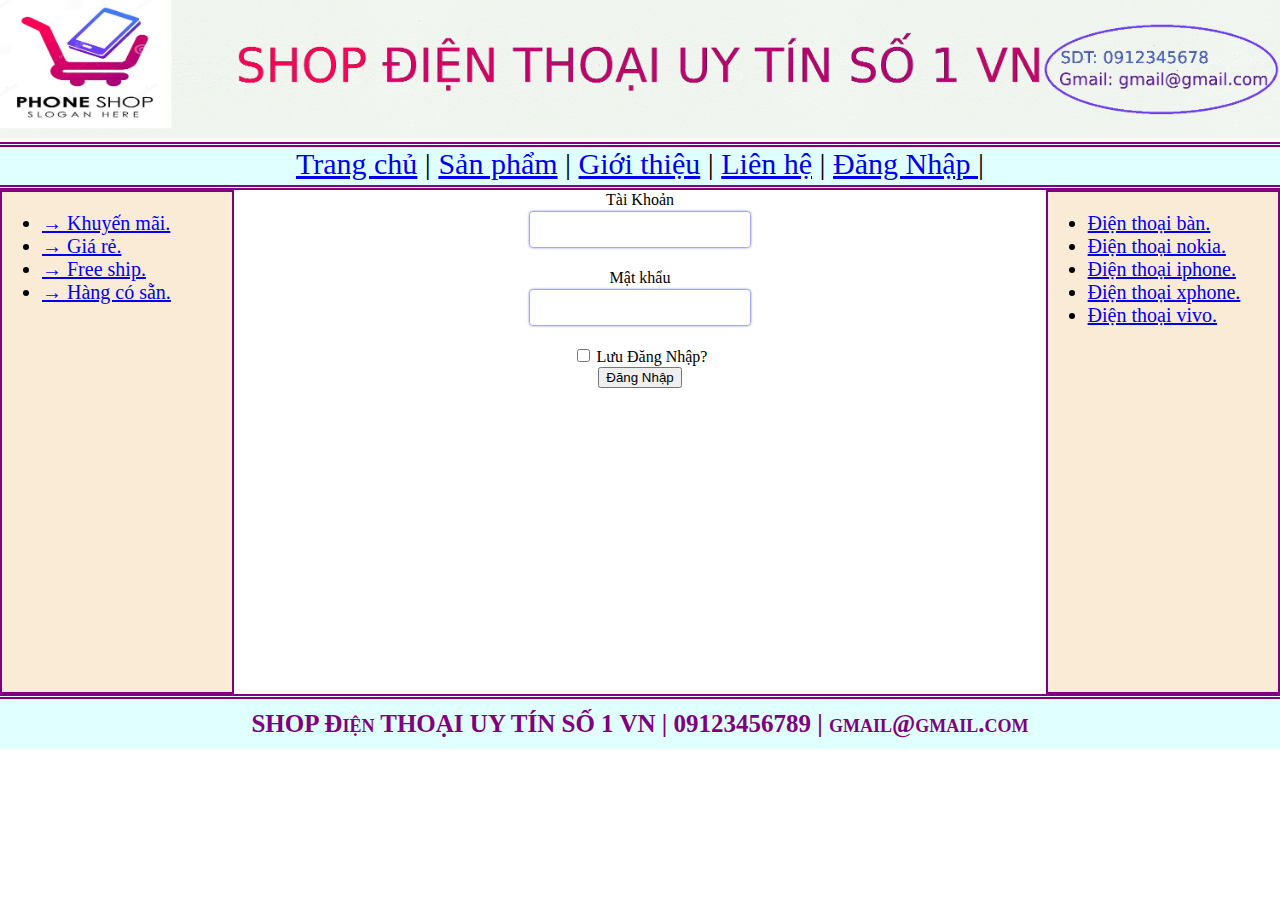
<file: dn.html>
<!DOCTYPE html>
<html lang="en">
<head>
    <meta charset="UTF-8">
    <meta http-equiv="X-UA-Compatible" content="IE=edge">
    <meta name="viewport" content="width=device-width, initial-scale=1.0">
    <title>29-PS22852-Hoang Nguyen Dong Quan</title>
    <link rel="stylesheet" href="b1.css">
</head>
<body>
    <li><a href="tc.html"><img src="img/nene.jpg" alt="" width="100%"></a></li>
    <div class="container">
        <header><center><a href="tc.html">Trang chủ</a> |
            <a href="sp.html">Sản phẩm</a> |
            <a href="gt.html">Giới thiệu</a> |
            <a href="lh.html">Liên hệ</a> |
            <a href="dn.html">Đăng Nhập </a> |
            </center></header>
        <nav></nav>
        <div></div>
        <article>
        <ul>
            <li><a href="#">→ Khuyến mãi.</a></li>
            <li><a href="#">→ Giá rẻ.</a></li>
            <li><a href="#">→ Free ship.</a></li>
            <li><a href="#">→ Hàng có sẵn.</a></li>
        </ul>
        </article>
        <aside>
            <ul>
                <li><a href="#">Điện thoại bàn.</a></li>
                <li><a href="#">Điện thoại nokia.</a></li>
                <li><a href="#">Điện thoại iphone.</a></li>
                <li><a href="#">Điện thoại xphone.</a></li>
                <li><a href="#">Điện thoại vivo.</a></li>
            </ul>
    
            </aside>
        <div><form>
            <div class="form-group">
            <label>Tài Khoản</label> <br>
            <center><input name="id" type="text"  class="form-control"> </center>
            </div>
            <br>
            <div class="form-group">
            <label>Mật khẩu</label> 
            <br>
            <div class="form-group">
            <center><input name="password" type="password" class="form-control"> <br></center>
            <label>
                <input name="re" type="checkbox" class="control">
                       Lưu Đăng Nhập?
            </label>
            </div>  
            

            <div>
            <button class="form control" type="submit">Đăng Nhập</button>  
            </div>
        </form>
        </div></div>


        
        
        <footer><b>SHOP Điện THOẠI UY TÍN SỐ 1 VN | 09123456789 | gmail@gmail.com</b></footer>
       </div>       
</body>
</html>
</file>
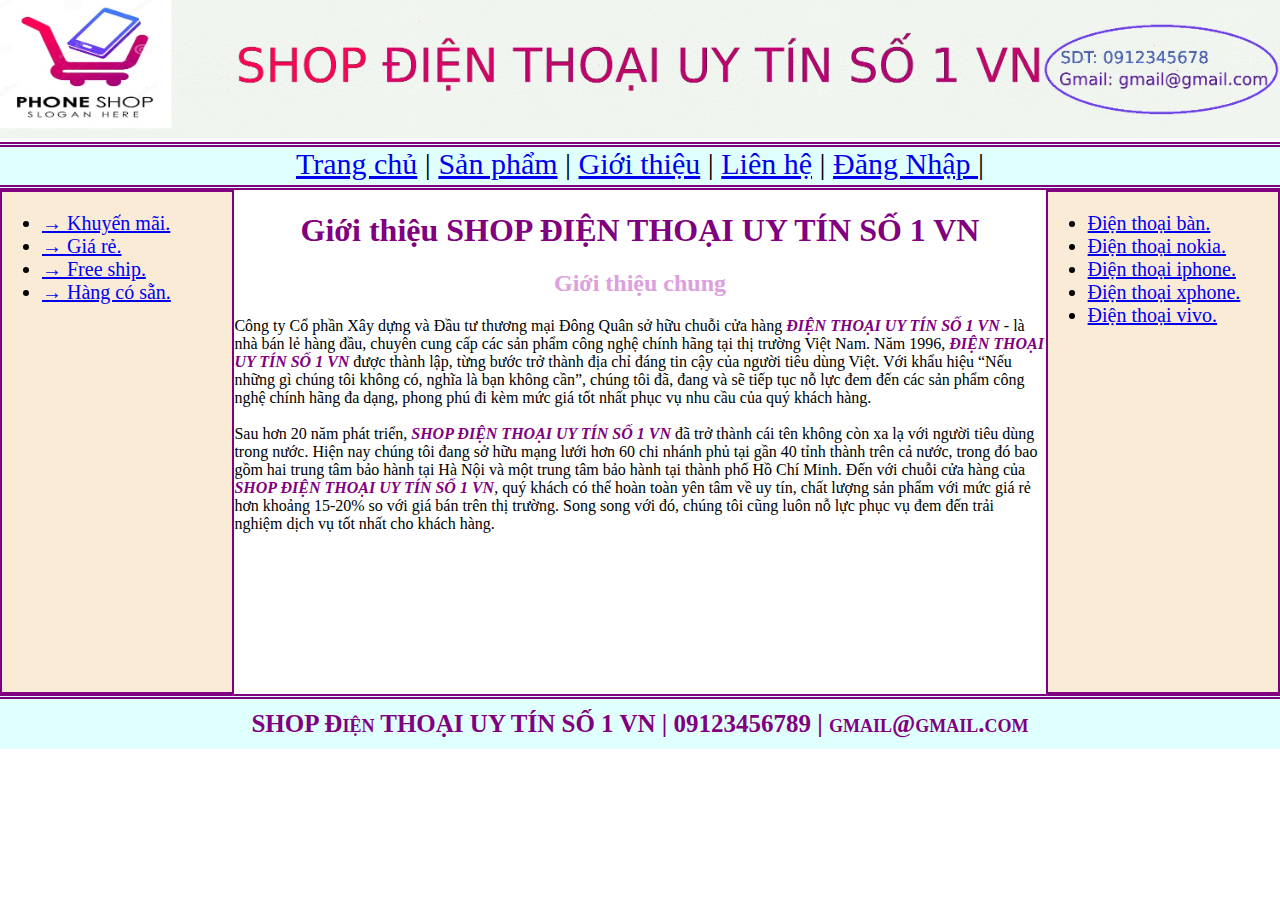
<file: gt.html>
<!DOCTYPE html>
<html lang="en">
<head>
    <meta charset="UTF-8">
    <meta http-equiv="X-UA-Compatible" content="IE=edge">
    <meta name="viewport" content="width=device-width, initial-scale=1.0">
    <title>29-PS22852-Hoang Nguyen Dong Quan</title>
    <link rel="stylesheet" href="gt.css">
    <style>
        Strong{
        color: purple
        }
    </style>
</head>
<body>
    <li><a href="tc.html"><img src="img/nene.jpg" alt="" width="100%"></a></li>
    <div class="container">
        <header><center><a href="tc.html">Trang chủ</a> |
            <a href="sp.html">Sản phẩm</a> |
            <a href="gt.html">Giới thiệu</a> |
            <a href="lh.html">Liên hệ</a> |
            <a href="dn.html">Đăng Nhập </a> |
            </center></header>
        <nav></nav>
        
        <article>
        <ul>
            <li><a href="#">→ Khuyến mãi.</a></li>
            <li><a href="#">→ Giá rẻ.</a></li>
            <li><a href="#">→ Free ship.</a></li>
            <li><a href="#">→ Hàng có sẵn.</a></li>
        </ul>
        </article>
        <aside>
        <ul>
            <li><a href="#">Điện thoại bàn.</a></li>
            <li><a href="#">Điện thoại nokia.</a></li>
            <li><a href="#">Điện thoại iphone.</a></li>
            <li><a href="#">Điện thoại xphone.</a></li>
            <li><a href="#">Điện thoại vivo.</a></li>
        </ul>

        </aside>
        <div><center><h1>Giới thiệu SHOP ĐIỆN THOẠI UY TÍN SỐ 1 VN</h1>
             <h2> Giới thiệu chung</h2></center>
             Công ty Cổ phần Xây dựng và Đầu tư thương mại Đông Quân sở hữu chuỗi cửa hàng <strong><i>ĐIỆN THOẠI UY TÍN SỐ 1 VN</i></strong> - là nhà bán lẻ hàng đầu, chuyên cung cấp các sản phẩm công nghệ chính hãng tại thị trường Việt Nam. Năm 1996, <strong><i>ĐIỆN THOẠI UY TÍN SỐ 1 VN</i></strong>  được thành lập, từng bước trở thành địa chỉ đáng tin cậy của người tiêu dùng Việt. Với khẩu hiệu “Nếu những gì chúng tôi không có, nghĩa là bạn không cần”, chúng tôi đã, đang và sẽ tiếp tục nỗ lực đem đến các sản phẩm công nghệ chính hãng đa dạng, phong phú đi kèm mức giá tốt nhất phục vụ nhu cầu của quý khách hàng. 
            <br>
            <br>
Sau hơn 20 năm phát triển, <strong><i>SHOP ĐIỆN THOẠI UY TÍN SỐ 1 VN</i></strong> đã trở thành cái tên không còn xa lạ với người tiêu dùng trong nước. Hiện nay chúng tôi đang sở hữu mạng lưới hơn 60 chi nhánh phủ tại gần 40 tỉnh thành trên cả nước, trong đó bao gồm hai trung tâm bảo hành tại Hà Nội và một trung tâm bảo hành tại thành phố Hồ Chí Minh. Đến với chuỗi cửa hàng của <strong><i>SHOP ĐIỆN THOẠI UY TÍN SỐ 1 VN</i></strong>, quý khách có thể hoàn toàn yên tâm về uy tín, chất lượng sản phẩm với mức giá rẻ hơn khoảng 15-20% so với giá bán trên thị trường. Song song với đó, chúng tôi cũng luôn nỗ lực phục vụ đem đến trải nghiệm dịch vụ tốt nhất cho khách hàng.

        </div>

        
        
        <footer><b>SHOP Điện THOẠI UY TÍN SỐ 1 VN | 09123456789 | gmail@gmail.com</b></footer>
       </div>       
</body>
</html>
</file>
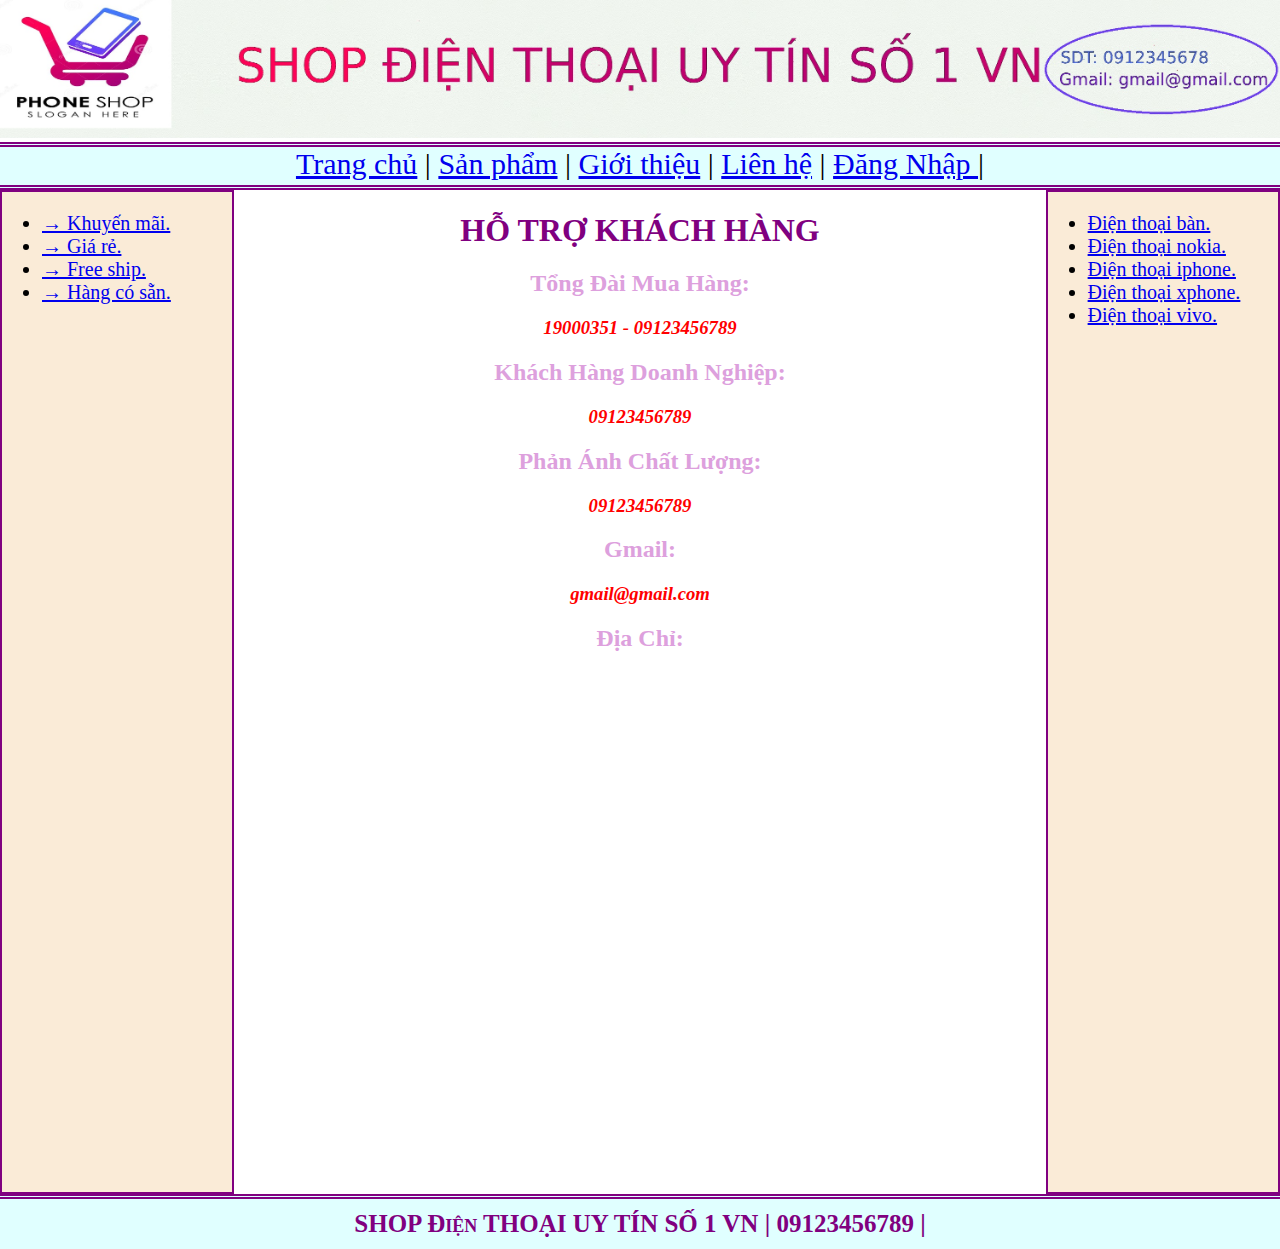
<file: lh.html>
<!DOCTYPE html>
<html lang="en">
<head>
    <meta charset="UTF-8">
    <meta http-equiv="X-UA-Compatible" content="IE=edge">
    <meta name="viewport" content="width=device-width, initial-scale=1.0">
    <title>29-PS22852-Hoang Nguyen Dong Quan</title>
    <link rel="stylesheet" href="lh.css">
</head>
<body>
    <li><a href="tc.html"><img src="img/nene.jpg" alt="" width="100%"></a></li>
    <div class="container">
        <header><center><a href="tc.html">Trang chủ</a> |
            <a href="sp.html">Sản phẩm</a> |
            <a href="gt.html">Giới thiệu</a> |
            <a href="lh.html">Liên hệ</a> |
            <a href="dn.html">Đăng Nhập </a> |
            </center></header>
        <nav></nav>

        <article>
        <ul>
            <li><a href="#">→ Khuyến mãi.</a></li>
            <li><a href="#">→ Giá rẻ.</a></li>
            <li><a href="#">→ Free ship.</a></li>
            <li><a href="#">→ Hàng có sẵn.</a></li>
        </ul>
        </article>
        <aside>
        <ul>
            <li><a href="#">Điện thoại bàn.</a></li>
            <li><a href="#">Điện thoại nokia.</a></li>
            <li><a href="#">Điện thoại iphone.</a></li>
            <li><a href="#">Điện thoại xphone.</a></li>
            <li><a href="#">Điện thoại vivo.</a></li>
        </ul>

        </aside>
        <div><center><h1>HỖ TRỢ KHÁCH HÀNG </h1>

            <h2>Tổng Đài Mua Hàng:</h2>
            <i><h3>
            19000351 - 09123456789 
            </h3></i>
            <h2>Khách Hàng Doanh Nghiệp:</h2>
            <i><h3>
                09123456789
            </h3></i>
            <h2>Phản Ánh Chất Lượng:</h2>
            
            <i><h3>09123456789</h3></i>
            <h2>Gmail:</h2>
            <i><h3>gmail@gmail.com</h3></i>
            <h2>Địa Chỉ:</h2>
            <iframe src="https://www.google.com/maps/embed?pb=!1m18!1m12!1m3!1d542.6896604560241!2d106.62451946967849!3d10.853434073516857!2m3!1f0!2f0!3f0!3m2!1i1024!2i768!4f13.1!3m3!1m2!1s0x317529b6a2b351a5%3A0x11690ada8c36f9bc!2zVHLGsOG7nW5nIENhbyDEkeG6s25nIFRo4buxYyBow6BuaCBGUFQgUG9seXRlY2huaWMgVFAuSENNIChDUzMp!5e0!3m2!1svi!2s!4v1645201706944!5m2!1svi!2s" width="600" height="450" style="border:0;" allowfullscreen="" loading="lazy"></iframe>
        </center></div>
            
        <footer><b>SHOP Điện THOẠI UY TÍN SỐ 1 VN | 09123456789 | </b></footer>
       </div>       
</body>
</html>
</file>
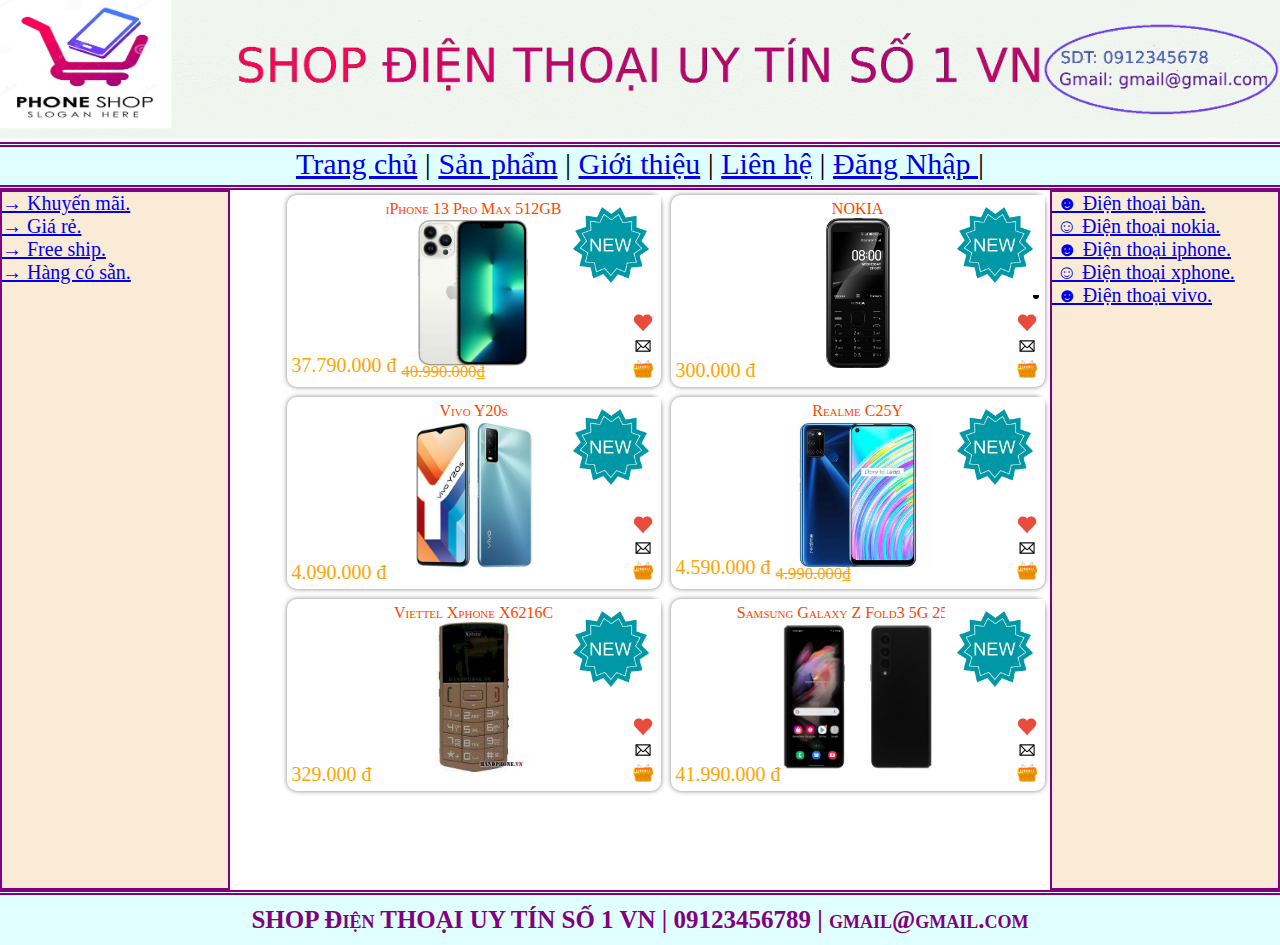
<file: sp.html>
<!DOCTYPE html>
<html lang="en">
<head>
    <meta charset="UTF-8">
    <meta http-equiv="X-UA-Compatible" content="IE=edge">
    <meta name="viewport" content="width=device-width, initial-scale=1.0">
    <title>29-PS22852-Hoang Nguyen Dong Quan</title>
    <link rel="stylesheet" href="sp.css">
</head>
<body>
    <li><a href="tc.html"><img src="img/nene.jpg" alt="" width="100%"></a></li>
    <div class="container">
        <header><center><a href="tc.html">Trang chủ</a> |
            <a href="sp.html">Sản phẩm</a> |
            <a href="gt.html">Giới thiệu</a> |
            <a href="lh.html">Liên hệ</a> |
            <a href="dn.html">Đăng Nhập </a> |
            </center></header>
        <nav></nav>

        <article>
        <ul>
            <li><a href="#">→ Khuyến mãi.</a></li>
            <li><a href="#">→ Giá rẻ.</a></li>
            <li><a href="#">→ Free ship.</a></li>
            <li><a href="#">→ Hàng có sẵn.</a></li>
        </ul>
        </article>
        <aside>
        <ul>
            <li><a href="#">­   ☻ Điện thoại bàn.</a></li>
            <li><a href="#">­   ☺ Điện thoại nokia.</a></li>
            <li><a href="#">­   ☻ Điện thoại iphone.</a></li>
            <li><a href="#">­   ☺ Điện thoại xphone.</a></li>
            <li><a href="#">­   ☻ Điện thoại vivo.</a></li>
        </ul>

        </aside>
        
        <div class="col-25">
            <div class="prod">
                <div class="name">NOKIA</div>
                <img class="image" src="img/p3.jpg" />
                <div class="price">300.000 đ</div>
                <div class="icons">
                <img src="img/R (1).png" / width="20px">
                <img src="img/LT.png" / width="20px">
                <img src="img/G.png" / width="20px">
                </div>
                <img class="new-icon" src="img/new.jpg" />
            </div>
        </div>
        <div class="col-25">
            <div class="prod">
                <div class="name">iPhone 13 Pro Max 512GB</div>
                <img class="image" src="img/ip133.jpg" />
                <div class="price">37.790.000 đ <sub><del>40.990.000₫</del></sub></div>
                <div class="icons">
                <img src="img/R (1).png" / width="20px">
                <img src="img/LT.png" / width="20px">
                <img src="img/G.png" / width="20px">
                </div>
                <img class="new-icon" src="img/new.jpg" />
            </div>
        </div>
        <div class="col-25">
            <div class="prod">
                <div class="name">Realme C25Y</div>
                <img class="image" src="img/rm.jpg" />
                <div class="price">4.590.000 đ <sub><del>4.990.000₫</del></sub></div>
                <div class="icons">
                <img src="img/R (1).png" / width="20px">
                <img src="img/LT.png" / width="20px">
                <img src="img/G.png" / width="20px">
                </div>
                <img class="new-icon" src="img/new.jpg" />
            </div>
        </div>
        <div class="col-25">
            <div class="prod">
                <div class="name">Vivo Y20s</div>
                <img class="image" src="img/vvv.png" />
                <div class="price">4.090.000 đ</div>
                <div class="icons">
                <img src="img/R (1).png" / width="20px">
                <img src="img/LT.png" / width="20px">
                <img src="img/G.png" / width="20px">
                </div>
                <img class="new-icon" src="img/new.jpg" />
            </div>
        </div>
        <div class="col-25">
            <div class="prod">
                <div class="name">Samsung Galaxy Z Fold3 5G 256GB</div>
                <img class="image" src="img/ss.jpg" />
                <div class="price">41.990.000 đ</div>
                <div class="icons">
                <img src="img/R (1).png" / width="20px">
                <img src="img/LT.png" / width="20px">
                <img src="img/G.png" / width="20px">
                </div>
                <img class="new-icon" src="img/new.jpg" />
            </div>
        </div>
        <div class="col-25">
            <div class="prod">
                <div class="name">Viettel Xphone X6216C</div>
                <img class="image" src="img/sp.jpg" />
                <div class="price">329.000 đ</div>
                <div class="icons">
                <img src="img/R (1).png" / width="20px">
                <img src="img/LT.png" / width="20px">
                <img src="img/G.png" / width="20px">
                </div>
                <img class="new-icon" src="img/new.jpg" />
            </div>
        </div>
        
        
        
        <footer><b>SHOP Điện THOẠI UY TÍN SỐ 1 VN | 09123456789 | gmail@gmail.com</b></footer>
       </div>       
</body>
</html>
</file>
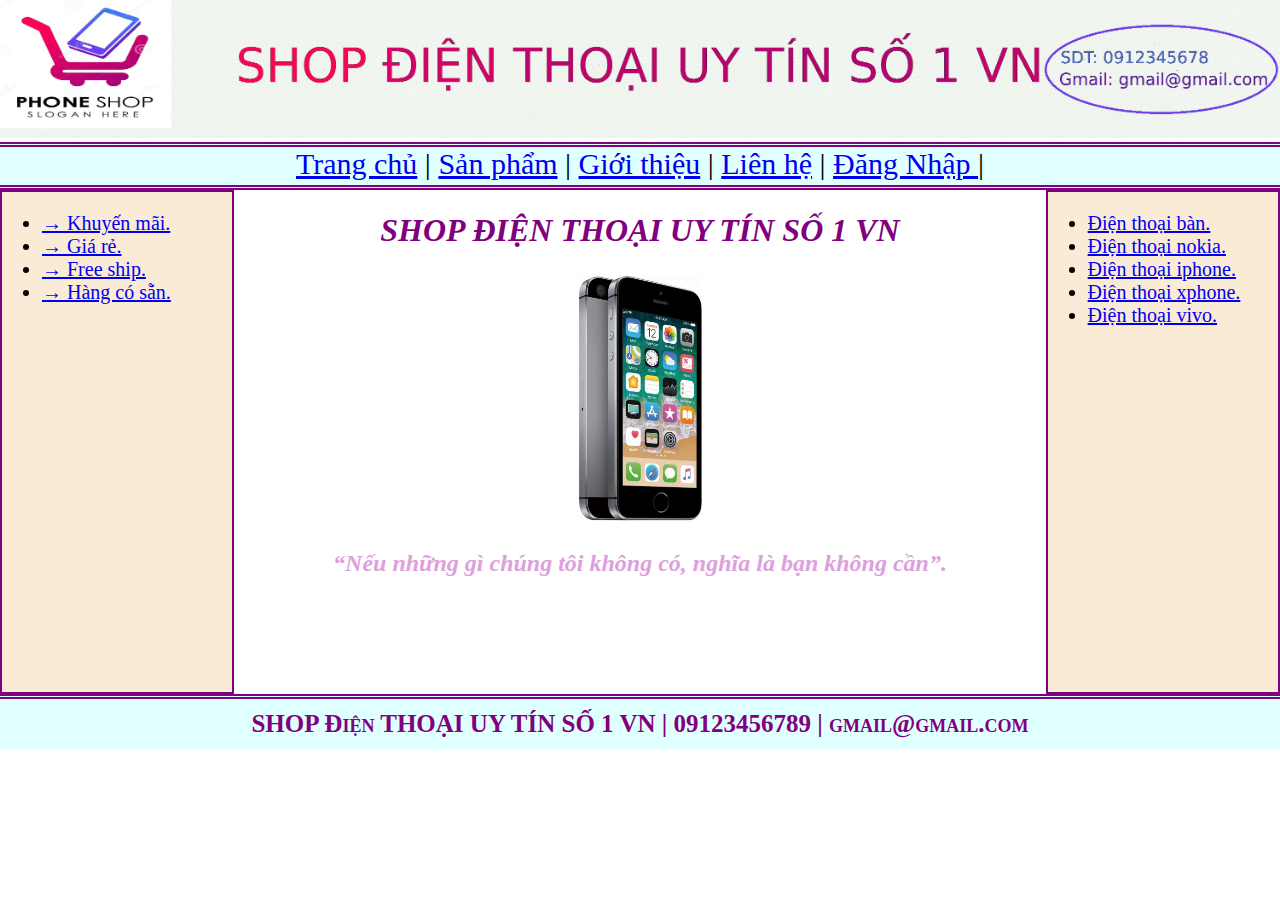
<file: tc.html>
<!DOCTYPE html>
<html lang="en">
<head>
    <meta charset="UTF-8">
    <meta http-equiv="X-UA-Compatible" content="IE=edge">
    <meta name="viewport" content="width=device-width, initial-scale=1.0">
    <title>29-PS22852-Hoang Nguyen Dong Quan</title>
    <link rel="stylesheet" href="tc.css">
</head>
<body>
    <li><a href="tc.html"><img src="img/nene.jpg" alt="" width="100%"></a></li>
    <div class="container">
        <header><center><a href="tc.html">Trang chủ</a> |
            <a href="sp.html">Sản phẩm</a> |
            <a href="gt.html">Giới thiệu</a> |
            <a href="lh.html">Liên hệ</a> |
            <a href="dn.html">Đăng Nhập </a> |
            </center></header>
        <nav></nav>

        <article>
        <ul>
            <li><a href="#">→ Khuyến mãi.</a></li>
            <li><a href="#">→ Giá rẻ.</a></li>
            <li><a href="#">→ Free ship.</a></li>
            <li><a href="#">→ Hàng có sẵn.</a></li>
        </ul>
        </article>
        <aside>
        <ul>
            <li><a href="#">Điện thoại bàn.</a></li>
            <li><a href="#">Điện thoại nokia.</a></li>
            <li><a href="#">Điện thoại iphone.</a></li>
            <li><a href="#">Điện thoại xphone.</a></li>
            <li><a href="#">Điện thoại vivo.</a></li>
        </ul>

        </aside>
        <div><center><i>
            <h1>SHOP ĐIỆN THOẠI UY TÍN SỐ 1 VN</h1>
        </i>
        <img src="img/ip13.jpeg" alt="" width="20%">
        <i>
            <h2><b>“Nếu những gì chúng tôi không có, nghĩa là bạn không cần”.</b></h2>
        </i>
        
        </center>
        </div>

        
        
        <footer><b>SHOP Điện THOẠI UY TÍN SỐ 1 VN | 09123456789 | gmail@gmail.com</b></footer>
       </div>       
</body>
</html>
</file>
<file: b1.css>
.form-group{
    margin: 1px;
    text-align: center;
    
}
.form-control{
    margin: 3px 0px;
    padding: 10px;
    border: none;
    width: 200px;
    border-radius: 3px;
    box-shadow: 0 0 3px blue;
    color: red;
    display: block;
    outline: none;
}
.button{
    border: none;
    border-radius: 3px;
    box-shadow: 0 0 3px red;
    padding: 5px 10px;
    outline: none;
}
.button:focus{
    box-shadow: 0 0 3px orangered;
    color: orangered;
}
body{
    padding:0px;
    margin:0px;
}
.container{
    max-width:100000000px;
    margin:0 auto;
    position: relative;
}
.container > header{
    background-size:100% 100%;
    height:0px;
    background-color: lightcyan;
    padding-bottom:3%;
    font-size: 30px;
    border-top:5px double purple;
    border-bottom: 5px double purple;
}
.container > nav{
    line-height:40px;
    background-color: white;
    color: double blue;
    text-align:center;
    font-variant:small-caps;
}
.container > article{
    min-height:500px;
    width:18%;
    background-color: antiquewhite;
    float:left;
    font-size: 20px;
    border: 2px solid purple;
}
.container > aside{
    min-height:500px;
    width:18%;
    background-color: antiquewhite;
    float:right;
    font-size: 20px;
    border: 2px solid purple;
}
.container > footer{
   border-top:5px double purple;
    line-height:50px;
    background-color:lightcyan;
    text-align:center;
    font-variant:small-caps;
    clear:both;
    color: purple;
    font-size: 25px;
}
</file>
<file: gt.css>
body{
    padding:0px;
    margin:0px;
}
.container{
    max-width:100000000px;
    margin:0 auto;
    position: relative;
}
.container > header{
    background-size:100% 100%;
    height:0px;
    background-color: lightcyan;
    padding-bottom:3%;
    font-size: 30px;
    border-top:5px double purple;
    border-bottom: 5px double purple;
}
.container > nav{
    line-height:40px;
    background-color: white;
    color: double blue;
    text-align:center;
    font-variant:small-caps;
}
.container > article{
    min-height:500px;
    width:18%;
    background-color: antiquewhite;
    float:left;
    font-size: 20px;
    border: 2px solid purple;
}
.container > aside{
    min-height:500px;
    width:18%;
    background-color: antiquewhite;
    float:right;
    font-size: 20px;
    border: 2px solid purple;
}
.container > footer{
   border-top:5px double purple;
    line-height:50px;
    background-color:lightcyan;
    text-align:center;
    font-variant:small-caps;
    clear:both;
    color: purple;
    font-size: 25px;
}
h1{
    color: purple;
}
h2{
    color: plum;
}
</file>
<file: lh.css>
body{
    padding:0px;
    margin:0px;
}
.container{
    max-width:100000000px;
    margin:0 auto;
    position: relative;
}
.container > header{
    background-size:100% 100%;
    height:0px;
    background-color: lightcyan;
    padding-bottom:3%;
    font-size: 30px;
    border-top:5px double purple;
    border-bottom: 5px double purple;
}
.container > nav{
    line-height:40px;
    background-color: white;
    color: double blue;
    text-align:center;
    font-variant:small-caps;
}
.container > article{
    min-height:1000px;
    width:18%;
    background-color: antiquewhite;
    float:left;
    font-size: 20px;
    border: 2px solid purple;
}
.container > aside{
    min-height:1000px;
    width:18%;
    background-color: antiquewhite;
    float:right;
    font-size: 20px;
    border: 2px solid purple;
}
h1{
    color: purple;
}
h2{
    color: plum;
}
h3{
    color: red;
}
.container > footer{
   border-top:5px double purple;
    line-height:50px;
    background-color:lightcyan;
    text-align:center;
    font-variant:small-caps;
    clear:both;
    color: purple;
    font-size: 25px;
}
</file>
<file: sp.css>
body{
    padding:0px;
    margin:0px;
}
.container{
    max-width:100000000px;
    margin:0 auto;
    position: relative;
}
.container > header{
    background-size:100% 100%;
    height:0px;
    background-color: lightcyan;
    padding-bottom:3%;
    font-size: 30px;
    border-top:5px double purple;
    border-bottom: 5px double purple;
}
.container > nav{
    line-height:40px;
    background-color: white;
    color: double blue;
    text-align:center;
    font-variant:small-caps;
}
.container > article{
    min-height:700px;
    width:18%;
    background-color: antiquewhite;
    float:left;
    font-size: 20px;
    border: 2px solid purple;
}
.container > aside{
    min-height:700px;
    width:18%;
    background-color: antiquewhite;
    float:right;
    font-size: 20px;
    border: 2px solid purple;
}
.container > footer{
   border-top:5px double purple;
    line-height:50px;
    background-color:lightcyan;
    text-align:center;
    font-variant:small-caps;
    clear:both;
    color: purple;
    font-size: 25px;
}
* {
    padding: 0;
    margin: 0;
    box-sizing: border-box;
}
.col-25{
    width: 30%;
    float: right;
}
.prod{
    border-radius: 10px;
    box-shadow: 0 0 5px gray;
    margin: 5px;
    padding: 5px;
    text-align: center;
    position: relative;
}
.prod>.name{
    font-variant: small-caps;
    color: orangered;
}
.prod>.image{
    max-width: 98% ;
    height: 150px;
    margin-bottom: 10px;
}
.prod>.price{
    position: absolute;
    left: 5px;
    bottom: 5px;
    font-family: Impact;
    font-size: 20px;
    color: orange;
}
.prod .icons{
    position: absolute;
    right: 5px;
    bottom: 5px;
    width: 25px;
}
.prod>.new-icon{
    position: absolute;
    top: 0px;
    right: 0px;
    width: 100px;
    height: 100px;
}
</file>
<file: tc.css>
body{
    padding:0px;
    margin:0px;
}
.container{
    max-width:100000000px;
    margin:0 auto;
    position: relative;
}
.container > header{
    background-size:100% 100%;
    height:0px;
    background-color: lightcyan;
    padding-bottom:3%;
    font-size: 30px;
    border-top:5px double purple;
    border-bottom: 5px double purple;
}
.container > nav{
    line-height:40px;
    background-color: white;
    color: double blue;
    text-align:center;
    font-variant:small-caps;
}
.container > article{
    min-height:500px;
    width:18%;
    background-color: antiquewhite;
    float:left;
    font-size: 20px;
    border: 2px solid purple;
}
.container > aside{
    min-height:500px;
    width:18%;
    background-color: antiquewhite;
    float:right;
    font-size: 20px;
    border: 2px solid purple;
}
.container > footer{
   border-top:5px double purple;
    line-height:50px;
    background-color:lightcyan;
    text-align:center;
    font-variant:small-caps;
    clear:both;
    color: purple;
    font-size: 25px;
}
h1{
    color: purple;
}
h2{
    color: plum;
}
</file>
